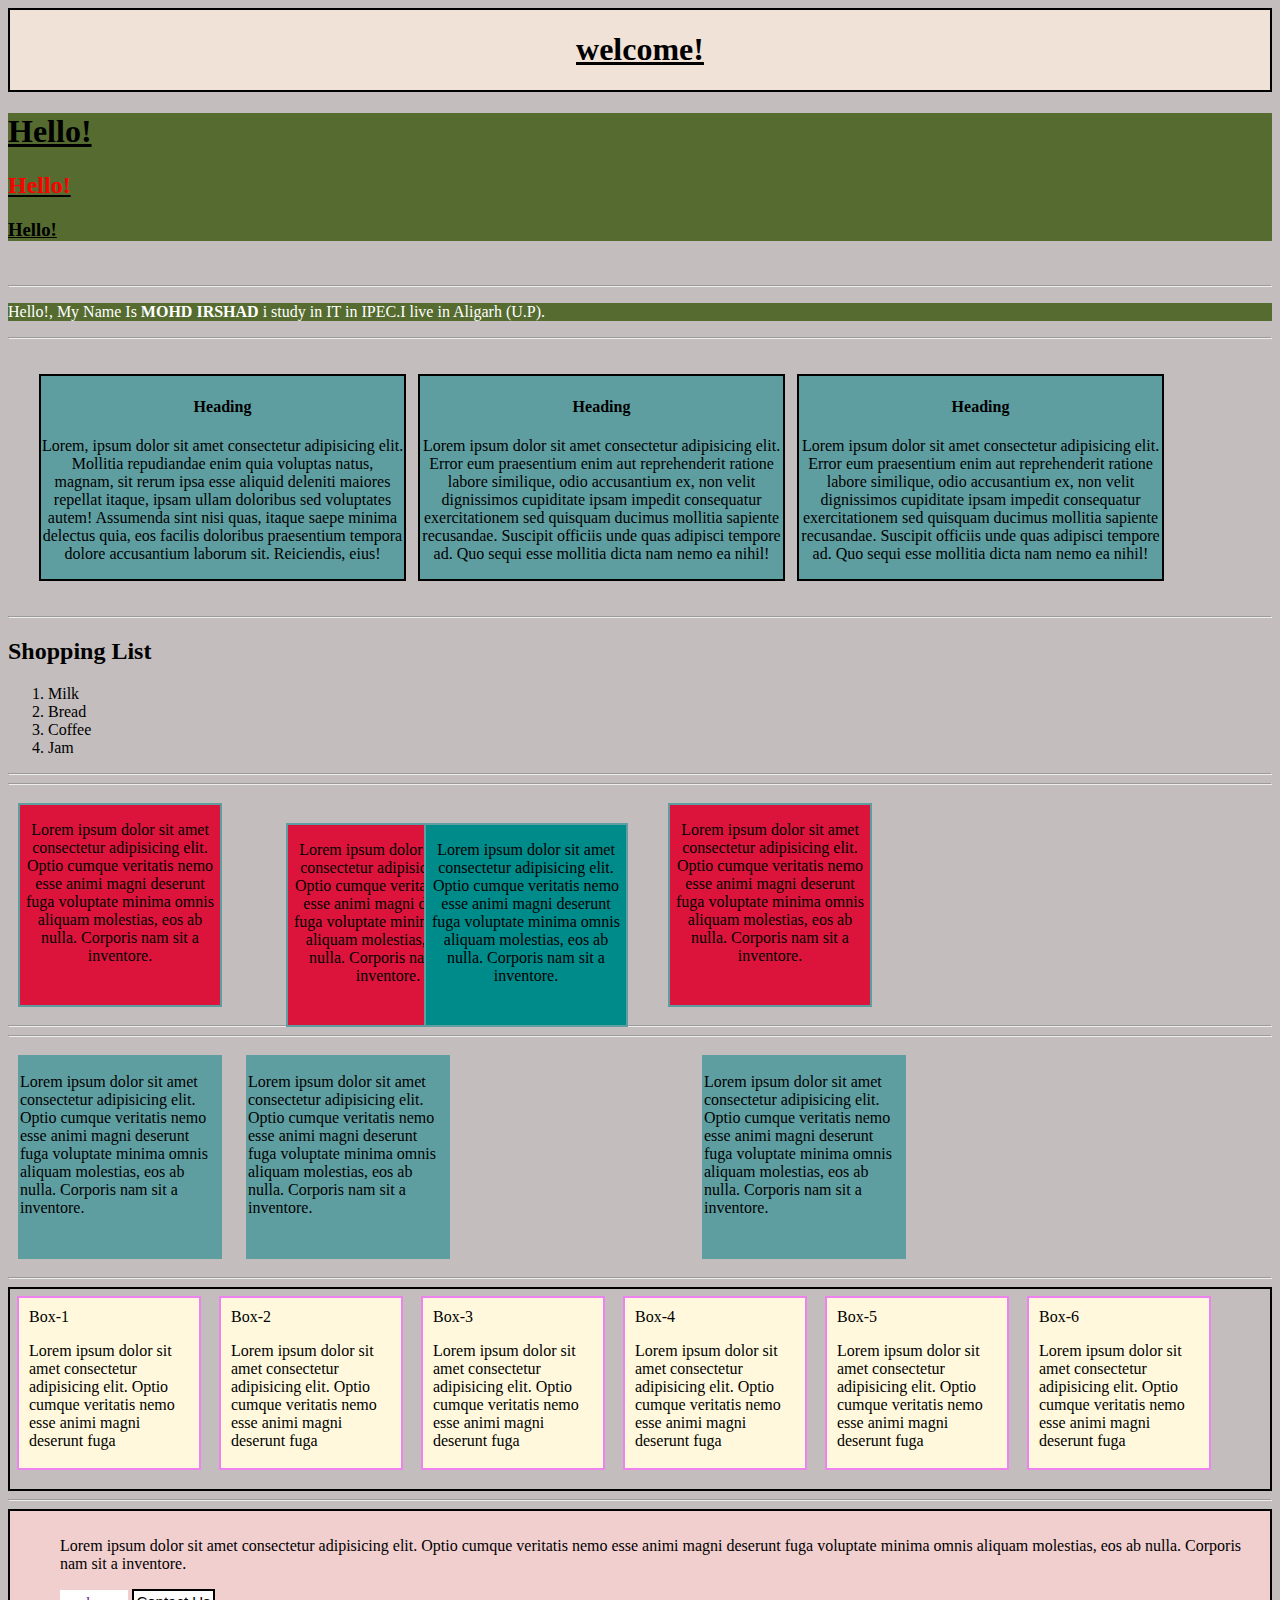
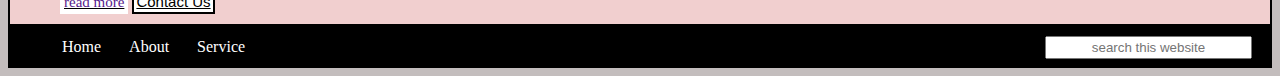
<file: index.html>
<!DOCTYPE html>
<html lang="en">
<head>
    <meta charset="UTF-8">
    <meta http-equiv="X-UA-Compatible" content="IE=edge">
    <meta name="viewport" content="width=device-width, initial-scale=1.0">
    <title>MohD Ir$haD</title>
    <link rel="stylesheet" href="2[1].css">
    <style>
        #read{
            border: 2px solid white;
            background-color: white;
            padding: 2px;
            font-size: 15px;
            text-decoration-color: black;
        }
        .hello{
            background-color: darkolivegreen;
        }
        #style{
            background-color: darkolivegreen;
        }
        .shop{
            background-color: 2px solid cornflowerblue;
        }
        body{
            background-color: rgb(195, 189, 189);
        }
        #more li:hover{
            color: cadetblue;
        }
    </style>
</head>
<body>
    <div>
    <u><div id="wel">
        <h1>welcome!</h1></div>
        <div class="hello">
    <h1>Hello!<h1>
    <h2><span style="color: red">Hello!</span><h2>
    <h3>Hello!<h3></div>
    </u>
        <br>
        <hr>
        <div id="style" style="color:rgb(255, 255, 255)">
        <p>Hello!, My Name Is <b>MOHD IRSHAD</b> i study in IT in IPEC.I live in Aligarh (U.P).</p></div>
        <hr>
        <div class="four">
        <div id="one">
            <h4 >Heading</h4>
            <p>Lorem, ipsum dolor sit amet consectetur adipisicing elit. Mollitia repudiandae enim quia voluptas natus, magnam, sit rerum ipsa esse aliquid deleniti maiores repellat itaque, ipsam ullam doloribus sed voluptates autem! Assumenda sint nisi quas, itaque saepe minima delectus quia, eos facilis doloribus praesentium tempora dolore accusantium laborum sit. Reiciendis, eius!</p></div>
        <!-- <hr> -->
        
        <div id="two">
        <h4 >Heading</h4>
        <p> Lorem ipsum dolor sit amet consectetur adipisicing elit. Error eum praesentium enim aut reprehenderit ratione labore similique, odio accusantium ex, non velit dignissimos cupiditate ipsam impedit consequatur exercitationem sed quisquam ducimus mollitia sapiente recusandae. Suscipit officiis unde quas adipisci tempore ad. Quo sequi esse mollitia dicta nam nemo ea nihil!</p></div>
        <!-- <hr> -->
        <div id="three">
        <h4 >Heading</h4>
        <p id="3"> Lorem ipsum dolor sit amet consectetur adipisicing elit. Error eum praesentium enim aut reprehenderit ratione labore similique, odio accusantium ex, non velit dignissimos cupiditate ipsam impedit consequatur exercitationem sed quisquam ducimus mollitia sapiente recusandae. Suscipit officiis unde quas adipisci tempore ad. Quo sequi esse mollitia dicta nam nemo ea nihil!</p></div></div>
        <hr>
        <!-- <hr> -->
        <div class="shop">
        <h2>Shopping List</h2>
        <ol>
            <li>Milk</li>
            <li>Bread</li>
            <li>Coffee</li>
            <li>Jam</li>
        </div>
        </ol>
        <hr>
        <hr>
    <div class="class" id="box1"><p>Lorem ipsum dolor sit amet consectetur adipisicing elit. Optio cumque veritatis nemo esse animi magni deserunt fuga voluptate minima omnis aliquam molestias, eos ab nulla. Corporis nam sit a inventore. </p></div>
    <div class="class" id="box2"><p>Lorem ipsum dolor sit amet consectetur adipisicing elit. Optio cumque veritatis nemo esse animi magni deserunt fuga voluptate minima omnis aliquam molestias, eos ab nulla. Corporis nam sit a inventore.</p></div>
    <div class="class" id="box3"><p>Lorem ipsum dolor sit amet consectetur adipisicing elit. Optio cumque veritatis nemo esse animi magni deserunt fuga voluptate minima omnis aliquam molestias, eos ab nulla. Corporis nam sit a inventore. </p></div>
    <div class="class" id="box4"><p>Lorem ipsum dolor sit amet consectetur adipisicing elit. Optio cumque veritatis nemo esse animi magni deserunt fuga voluptate minima omnis aliquam molestias, eos ab nulla. Corporis nam sit a inventore. </p></div>
     <hr>
    <hr>
    <div class="glass" id="sam1"><p>Lorem ipsum dolor sit amet consectetur adipisicing elit. Optio cumque veritatis nemo esse animi magni deserunt fuga voluptate minima omnis aliquam molestias, eos ab nulla. Corporis nam sit a inventore. </p></div>
    <div class="glass" id="sam2"><p>Lorem ipsum dolor sit amet consectetur adipisicing elit. Optio cumque veritatis nemo esse animi magni deserunt fuga voluptate minima omnis aliquam molestias, eos ab nulla. Corporis nam sit a inventore. </p></div>
    <div class="glass" id="sam3"><p>Lorem ipsum dolor sit amet consectetur adipisicing elit. Optio cumque veritatis nemo esse animi magni deserunt fuga voluptate minima omnis aliquam molestias, eos ab nulla. Corporis nam sit a inventore. </p></div>
    <div class="glass" id="sam4"><p>Lorem ipsum dolor sit amet consectetur adipisicing elit. Optio cumque veritatis nemo esse animi magni deserunt fuga voluptate minima omnis aliquam molestias, eos ab nulla. Corporis nam sit a inventore. </p></div>

      <!-- flashbox -->
    <hr><div class="mam">
    <div class="malik" id="tube1">Box-1 <p>Lorem ipsum dolor sit amet consectetur adipisicing elit. Optio cumque veritatis nemo esse animi magni deserunt fuga </p></div>
    <div class="malik" id="tube2">Box-2 <p>Lorem ipsum dolor sit amet consectetur adipisicing elit. Optio cumque veritatis nemo esse animi magni deserunt fuga </p></div>
    <div class="malik" id="tube3">Box-3 <p>Lorem ipsum dolor sit amet consectetur adipisicing elit. Optio cumque veritatis nemo esse animi magni deserunt fuga </p></div>
    <div class="malik" id="tube4">Box-4 <p>Lorem ipsum dolor sit amet consectetur adipisicing elit. Optio cumque veritatis nemo esse animi magni deserunt fuga </p></div>
    <div class="malik" id="tube5">Box-5 <p>Lorem ipsum dolor sit amet consectetur adipisicing elit. Optio cumque veritatis nemo esse animi magni deserunt fuga </p></div>
    <div class="malik" id="tube6">Box-6 <p>Lorem ipsum dolor sit amet consectetur adipisicing elit. Optio cumque veritatis nemo esse animi magni deserunt fuga </p></div></div>
    <hr>

    <div id="lorem"> <p>Lorem ipsum dolor sit amet consectetur adipisicing elit. Optio cumque veritatis nemo esse animi magni deserunt fuga voluptate minima omnis aliquam molestias, eos ab nulla. Corporis nam sit a inventore.</p>
        <a href="" id="read">read more</a>
        <button id="con">Contact Us</button>
    </div>
    <!-- <hr> -->
     <nav id="more"> 
     <ul>
        <li id="home">Home</li>
         <li id="about">About</li>
         <li id="service">Service</li>
         <div class="search">
         <input type="text" name=search id="search" placeholder="search this website">
        </div>
     </ul>
    </nav>
</body>
</html>
</file>
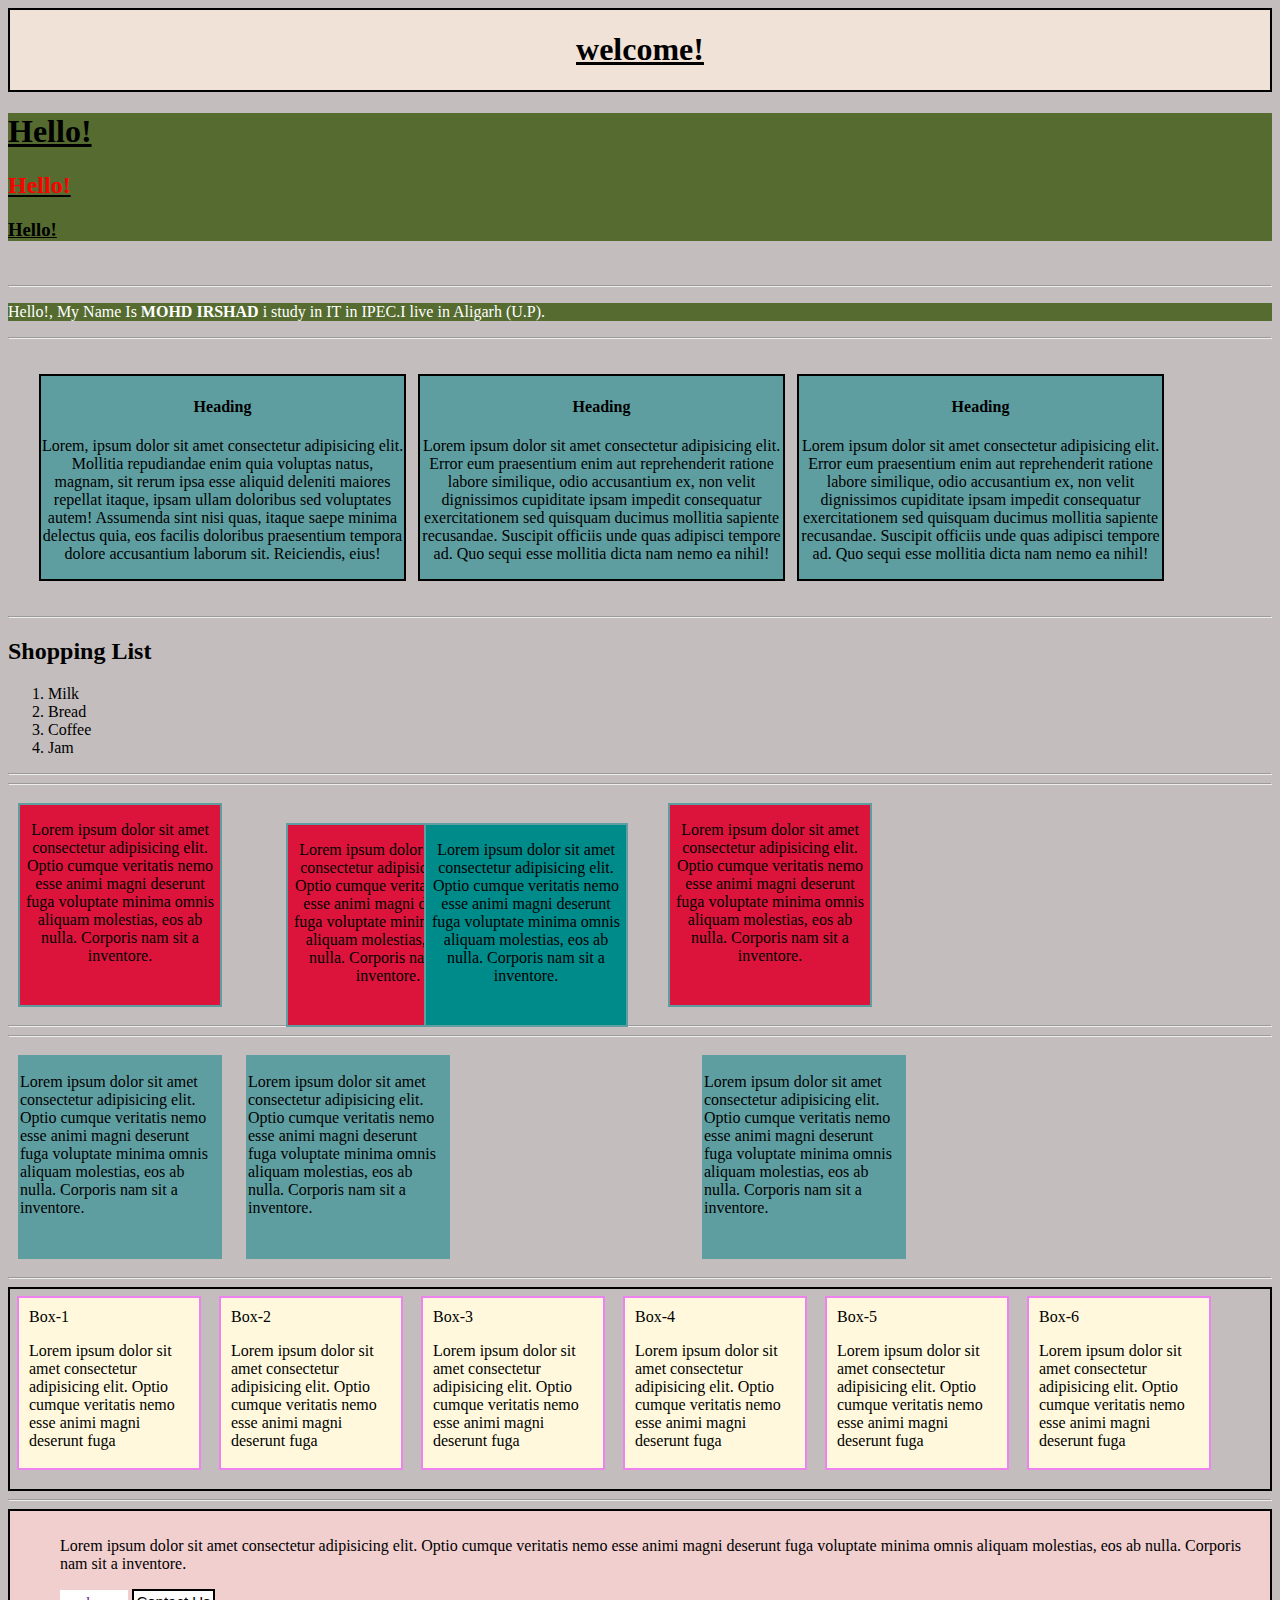
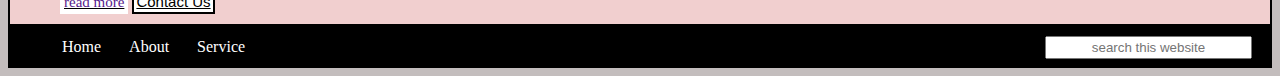
<file: first[1].html>
<!DOCTYPE html>
<html lang="en">
<head>
    <meta charset="UTF-8">
    <meta http-equiv="X-UA-Compatible" content="IE=edge">
    <meta name="viewport" content="width=device-width, initial-scale=1.0">
    <title>MohD Ir$haD</title>
    <link rel="stylesheet" href="2[1].css">
    <style>
        #read{
            border: 2px solid white;
            background-color: white;
            padding: 2px;
            font-size: 15px;
            text-decoration-color: black;
        }
        .hello{
            background-color: darkolivegreen;
        }
        #style{
            background-color: darkolivegreen;
        }
        .shop{
            background-color: 2px solid cornflowerblue;
        }
        body{
            background-color: rgb(195, 189, 189);
        }
        #more li:hover{
            color: cadetblue;
        }
    </style>
</head>
<body>
    <div>
    <u><div id="wel">
        <h1>welcome!</h1></div>
        <div class="hello">
    <h1>Hello!<h1>
    <h2><span style="color: red">Hello!</span><h2>
    <h3>Hello!<h3></div>
    </u>
        <br>
        <hr>
        <div id="style" style="color:rgb(255, 255, 255)">
        <p>Hello!, My Name Is <b>MOHD IRSHAD</b> i study in IT in IPEC.I live in Aligarh (U.P).</p></div>
        <hr>
        <div class="four">
        <div id="one">
            <h4 >Heading</h4>
            <p>Lorem, ipsum dolor sit amet consectetur adipisicing elit. Mollitia repudiandae enim quia voluptas natus, magnam, sit rerum ipsa esse aliquid deleniti maiores repellat itaque, ipsam ullam doloribus sed voluptates autem! Assumenda sint nisi quas, itaque saepe minima delectus quia, eos facilis doloribus praesentium tempora dolore accusantium laborum sit. Reiciendis, eius!</p></div>
        <!-- <hr> -->
        
        <div id="two">
        <h4 >Heading</h4>
        <p> Lorem ipsum dolor sit amet consectetur adipisicing elit. Error eum praesentium enim aut reprehenderit ratione labore similique, odio accusantium ex, non velit dignissimos cupiditate ipsam impedit consequatur exercitationem sed quisquam ducimus mollitia sapiente recusandae. Suscipit officiis unde quas adipisci tempore ad. Quo sequi esse mollitia dicta nam nemo ea nihil!</p></div>
        <!-- <hr> -->
        <div id="three">
        <h4 >Heading</h4>
        <p id="3"> Lorem ipsum dolor sit amet consectetur adipisicing elit. Error eum praesentium enim aut reprehenderit ratione labore similique, odio accusantium ex, non velit dignissimos cupiditate ipsam impedit consequatur exercitationem sed quisquam ducimus mollitia sapiente recusandae. Suscipit officiis unde quas adipisci tempore ad. Quo sequi esse mollitia dicta nam nemo ea nihil!</p></div></div>
        <hr>
        <!-- <hr> -->
        <div class="shop">
        <h2>Shopping List</h2>
        <ol>
            <li>Milk</li>
            <li>Bread</li>
            <li>Coffee</li>
            <li>Jam</li>
        </div>
        </ol>
        <hr>
        <hr>
    <div class="class" id="box1"><p>Lorem ipsum dolor sit amet consectetur adipisicing elit. Optio cumque veritatis nemo esse animi magni deserunt fuga voluptate minima omnis aliquam molestias, eos ab nulla. Corporis nam sit a inventore. </p></div>
    <div class="class" id="box2"><p>Lorem ipsum dolor sit amet consectetur adipisicing elit. Optio cumque veritatis nemo esse animi magni deserunt fuga voluptate minima omnis aliquam molestias, eos ab nulla. Corporis nam sit a inventore.</p></div>
    <div class="class" id="box3"><p>Lorem ipsum dolor sit amet consectetur adipisicing elit. Optio cumque veritatis nemo esse animi magni deserunt fuga voluptate minima omnis aliquam molestias, eos ab nulla. Corporis nam sit a inventore. </p></div>
    <div class="class" id="box4"><p>Lorem ipsum dolor sit amet consectetur adipisicing elit. Optio cumque veritatis nemo esse animi magni deserunt fuga voluptate minima omnis aliquam molestias, eos ab nulla. Corporis nam sit a inventore. </p></div>
     <hr>
    <hr>
    <div class="glass" id="sam1"><p>Lorem ipsum dolor sit amet consectetur adipisicing elit. Optio cumque veritatis nemo esse animi magni deserunt fuga voluptate minima omnis aliquam molestias, eos ab nulla. Corporis nam sit a inventore. </p></div>
    <div class="glass" id="sam2"><p>Lorem ipsum dolor sit amet consectetur adipisicing elit. Optio cumque veritatis nemo esse animi magni deserunt fuga voluptate minima omnis aliquam molestias, eos ab nulla. Corporis nam sit a inventore. </p></div>
    <div class="glass" id="sam3"><p>Lorem ipsum dolor sit amet consectetur adipisicing elit. Optio cumque veritatis nemo esse animi magni deserunt fuga voluptate minima omnis aliquam molestias, eos ab nulla. Corporis nam sit a inventore. </p></div>
    <div class="glass" id="sam4"><p>Lorem ipsum dolor sit amet consectetur adipisicing elit. Optio cumque veritatis nemo esse animi magni deserunt fuga voluptate minima omnis aliquam molestias, eos ab nulla. Corporis nam sit a inventore. </p></div>

      <!-- flashbox -->
    <hr><div class="mam">
    <div class="malik" id="tube1">Box-1 <p>Lorem ipsum dolor sit amet consectetur adipisicing elit. Optio cumque veritatis nemo esse animi magni deserunt fuga </p></div>
    <div class="malik" id="tube2">Box-2 <p>Lorem ipsum dolor sit amet consectetur adipisicing elit. Optio cumque veritatis nemo esse animi magni deserunt fuga </p></div>
    <div class="malik" id="tube3">Box-3 <p>Lorem ipsum dolor sit amet consectetur adipisicing elit. Optio cumque veritatis nemo esse animi magni deserunt fuga </p></div>
    <div class="malik" id="tube4">Box-4 <p>Lorem ipsum dolor sit amet consectetur adipisicing elit. Optio cumque veritatis nemo esse animi magni deserunt fuga </p></div>
    <div class="malik" id="tube5">Box-5 <p>Lorem ipsum dolor sit amet consectetur adipisicing elit. Optio cumque veritatis nemo esse animi magni deserunt fuga </p></div>
    <div class="malik" id="tube6">Box-6 <p>Lorem ipsum dolor sit amet consectetur adipisicing elit. Optio cumque veritatis nemo esse animi magni deserunt fuga </p></div></div>
    <hr>

    <div id="lorem"> <p>Lorem ipsum dolor sit amet consectetur adipisicing elit. Optio cumque veritatis nemo esse animi magni deserunt fuga voluptate minima omnis aliquam molestias, eos ab nulla. Corporis nam sit a inventore.</p>
        <a href="" id="read">read more</a>
        <button id="con">Contact Us</button>
    </div>
    <!-- <hr> -->
     <nav id="more"> 
     <ul>
        <li id="home">Home</li>
         <li id="about">About</li>
         <li id="service">Service</li>
         <div class="search">
         <input type="text" name=search id="search" placeholder="search this website">
        </div>
     </ul>
    </nav>
</body>
</html>
</file>
<file: 2[1].css>
#lorem{
    background-color: rgb(241, 207, 207);
    padding: 10px;
    padding-left: 50px;
    margin: auto ;
    border: 2px solid black;
    /* width: 500px; */
}
a:hover{
    color: gold;
    background-color:darkslategray;
}
#con{
    background-color: white;
    margin: auto;
    border: 2px solid black;
    /* color: darkcyan; */
    padding: 2px;
    cursor: pointer;
    font-size: 15px;
    text-decoration-line: underline;
}
button:hover{
   color:olive;
    background-color: white;
}
#more li{
    float: left;
    list-style-type: none;
    padding: 2px;
    color: white;
    width: 13px 15px;
    margin:10px 12px;
}
#more ul{
    overflow: auto;
    background-color: black;
    margin: auto;
}
#search{
    float:right;
    margin-right: auto;
    /* padding: 15px 10px; */
    padding:2px 13px;
    text-align: center;
}
.search{
    padding: 10px 20px;
    
}
#home{
    cursor:pointer;
    
}
home:hover{
    color: tomato;
}
#about{
    cursor: pointer;
}
#service{
    cursor: pointer;
    
}
#one{
    border: 2px solid black;
    background-color: cadetblue;
    margin: 4px;
    text-align: center;
    display: inline-block;
    width: 30%
    
}
#two{
    border: 2px solid black;
    background-color: cadetblue;
    margin: 4px;
    text-align: center;
    display: inline-block;
    width: 30%
    
}
#three{
    border: 2px solid black;
    background-color: cadetblue;
    margin: 4px;
    text-align: center;
    display: inline-block;
    width: 30%
}
.four{
    margin: 4px;
    padding: 23px;
}
#wel{
    text-align: center;
    background-color: rgb(241, 226, 215);
    border: 2px solid black;
    text-decoration-line: none;
}
.class{
    width: 200px;
    height: 200px;
    border: 2px solid cadetblue;
    /* float: left; */
    display: inline-block;
    margin: 10px
}
/* position properties of css */
#box1{
    background-color: crimson;
    text-align: center;
}
#box2{
    /* z-index: properties of css;/ position properties of css */
     z-index: 10px;
    position: relative;
    top: 20px;
    background-color: crimson;
    left: 40px;
    text-align: center;
}
#box3{
      /* z-index: properties of css;/ position properties of css */
     z-index: 20px;
    position:relative;
    top: 20px;
    background-color: crimson;
    right: 50px;
    background-color: darkcyan;
    text-align: center;
}
#box4{
    background-color: crimson;
    position: relative;
    right: 34px;
    text-align: center;
}
/* visibility properties of css */
.glass{
      border: 2px solid cadetblue;
      width: 200px;
      height: 200px;
      display: inline-block;
      margin: 10px;
      background-color: cadetblue;
}
         /*visibility properties of css  */
         #sam3{
             visibility: hidden;
         }
.malik{
    border: 2px solid violet;
    width: 160px;
    height: 150px;
    display: inline-block;
    margin: 7px;
    padding: 10px;
    background-color: cornsilk;

     /* Flexbox box in css */

    /* display: flex; */
    /* flex-direction:row; */
    /* flex-direction: column-reverse; */
    flex-direction: column;
    justify-content: center;
}
.mam{
    border: 2px solid black;
    width: auto;
    height: 200px;
    flex-direction:row;
    justify-content: center;
}
</file>
